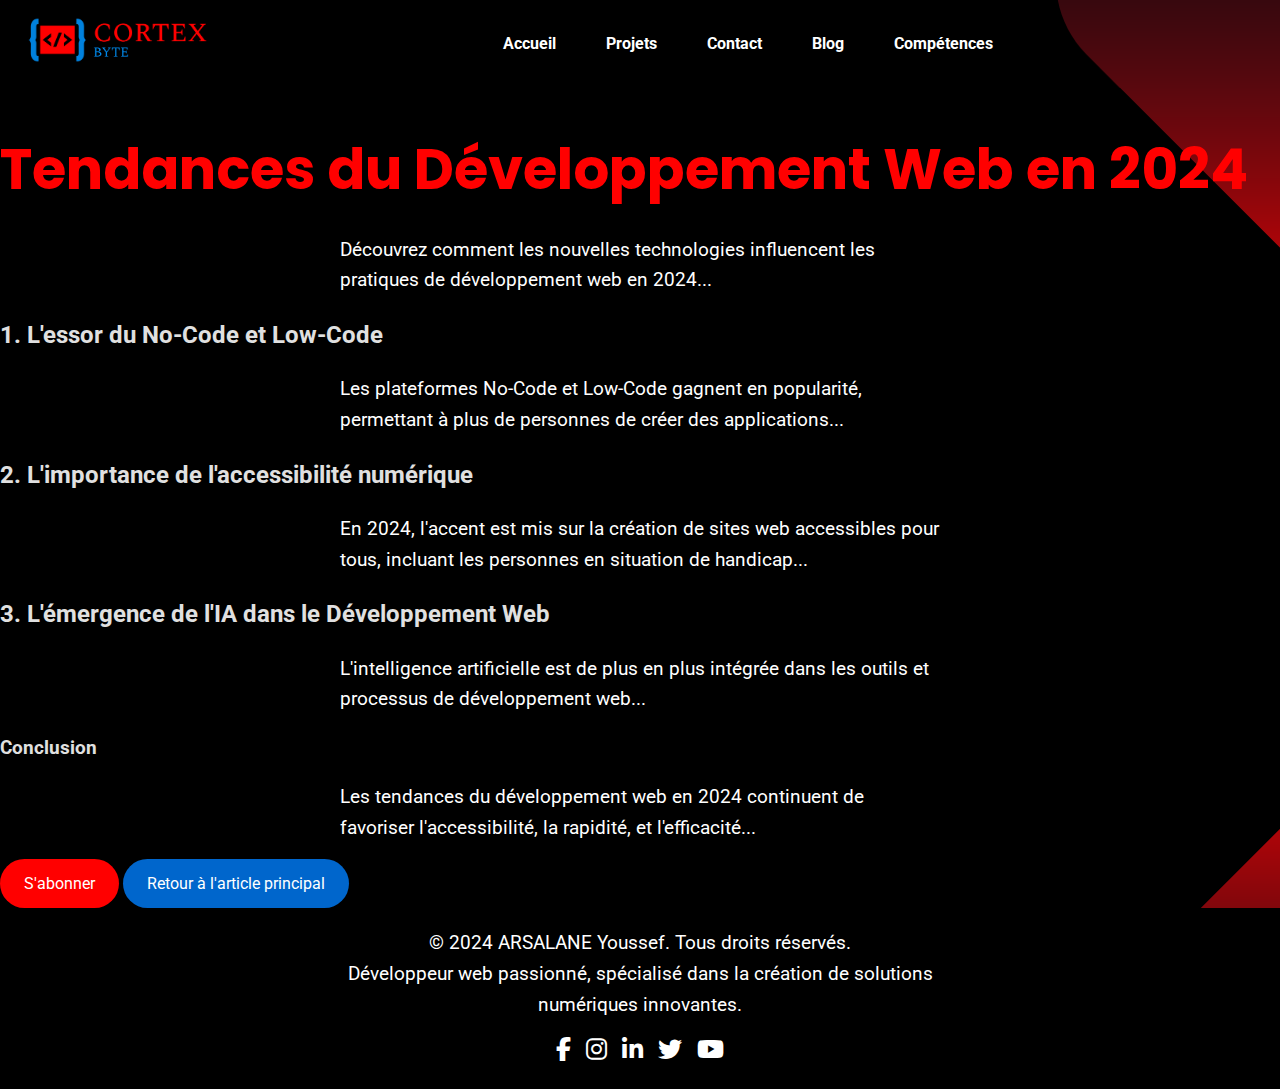
<file: related-article.html>
<!DOCTYPE html>
<html lang="fr">
<head>
    <meta charset="UTF-8" />
    <meta name="viewport" content="width=device-width, initial-scale=1.0" />
    <title>Article Connexe - ARSALANE Youssef</title>
    <meta name="description" content="Découvrez d'autres articles intéressants sur le développement web, l'optimisation SEO, et bien plus." />
    <link rel="stylesheet" href="style.css" />
    <link rel="canonical" href="https://votre-domaine.com/related-article.html" />
    <!-- SEO and Social Media Optimization -->
    <meta property="og:title" content="Article Connexe - ARSALANE Youssef" />
    <meta property="og:description" content="Un article intéressant sur les tendances et les meilleures pratiques du développement web." />
    <meta property="og:image" content="images/related-article.jpg" />
    <meta property="og:url" content="https://votre-domaine.com/related-article.html" />
    <meta name="twitter:card" content="summary_large_image" />
    <!-- Font Awesome for Icons -->
    <link rel="stylesheet" href="https://cdnjs.cloudflare.com/ajax/libs/font-awesome/6.4.0/css/all.min.css" />
</head>

<body>
    <header role="banner">
        <div class="logo-container">
            <a href="index.html" aria-label="Retour à l'accueil">
                <img src="images/logo2.png" alt="Logo de ARSALANE Youssef" width="60" height="auto" loading="lazy" />
            </a>
        </div>
        <nav role="navigation" aria-label="Main Menu">
            <ul class="menu">
                <li><a href="index.html" aria-label="Accueil">Accueil</a></li>
                <li><a href="index.html#projects" aria-label="Mes projets">Projets</a></li>
                <li><a href="index.html#contact" aria-label="Contactez-moi">Contact</a></li>
                <li><a href="index.html#blog" aria-label="Blog et Actualités">Blog</a></li>
                <li><a href="index.html#skills" aria-label="Compétences Techniques">Compétences</a></li>
            </ul>
        </nav>
    </header>

    <main role="main">
        <!-- Article Connexe -->
        <article class="blog-article" itemscope itemtype="https://schema.org/Article">
            <h1 itemprop="headline">Tendances du Développement Web en 2024</h1>
            <p itemprop="description">
                Découvrez comment les nouvelles technologies influencent les pratiques de développement web en 2024...
            </p>

            <h2 id="section1">1. L'essor du No-Code et Low-Code</h2>
            <p>
                Les plateformes No-Code et Low-Code gagnent en popularité, permettant à plus de personnes de créer des applications...
            </p>

            <h2 id="section2">2. L'importance de l'accessibilité numérique</h2>
            <p>
                En 2024, l'accent est mis sur la création de sites web accessibles pour tous, incluant les personnes en situation de handicap...
            </p>

            <h2 id="section3">3. L'émergence de l'IA dans le Développement Web</h2>
            <p>
                L'intelligence artificielle est de plus en plus intégrée dans les outils et processus de développement web...
            </p>

            <h3>Conclusion</h3>
            <p>
                Les tendances du développement web en 2024 continuent de favoriser l'accessibilité, la rapidité, et l'efficacité...
            </p>
        </article>
    </main>

    <!-- Call to Action Buttons -->
    <div class="cta-buttons">
        <a href="subscribe.html" class="btn-primary" aria-label="S'abonner à la Newsletter">S'abonner</a>
        <a href="blog-article1.html" class="btn-secondary" aria-label="Retour à l'article principal">Retour à l'article principal</a>
    </div>

    <!-- Bouton de retour en haut -->
    <button id="back-to-top" aria-label="Retour en haut">
        <i class="fas fa-arrow-up"></i>
    </button>

    <footer role="contentinfo">
        <p>&copy; 2024 ARSALANE Youssef. Tous droits réservés.</p>
        <p>Développeur web passionné, spécialisé dans la création de solutions numériques innovantes.</p>
        <div class="social-icons">
            <a href="https://www.facebook.com" target="_blank" rel="noopener noreferrer" title="Facebook">
                <i class="fab fa-facebook-f"></i>
            </a>
            <a href="https://www.instagram.com" target="_blank" rel="noopener noreferrer" title="Instagram">
                <i class="fab fa-instagram"></i>
            </a>
            <a href="https://www.linkedin.com" target="_blank" rel="noopener noreferrer" title="LinkedIn">
                <i class="fab fa-linkedin-in"></i>
            </a>
            <a href="https://twitter.com" target="_blank" rel="noopener noreferrer" title="Twitter">
                <i class="fab fa-twitter"></i>
            </a>
            <a href="https://www.youtube.com" target="_blank" rel="noopener noreferrer" title="YouTube">
                <i class="fab fa-youtube"></i>
            </a>
        </div>
    </footer>

    <!-- Inclusion du fichier JavaScript -->
    <script src="main.js" defer></script>
</body>
</html>
</file>
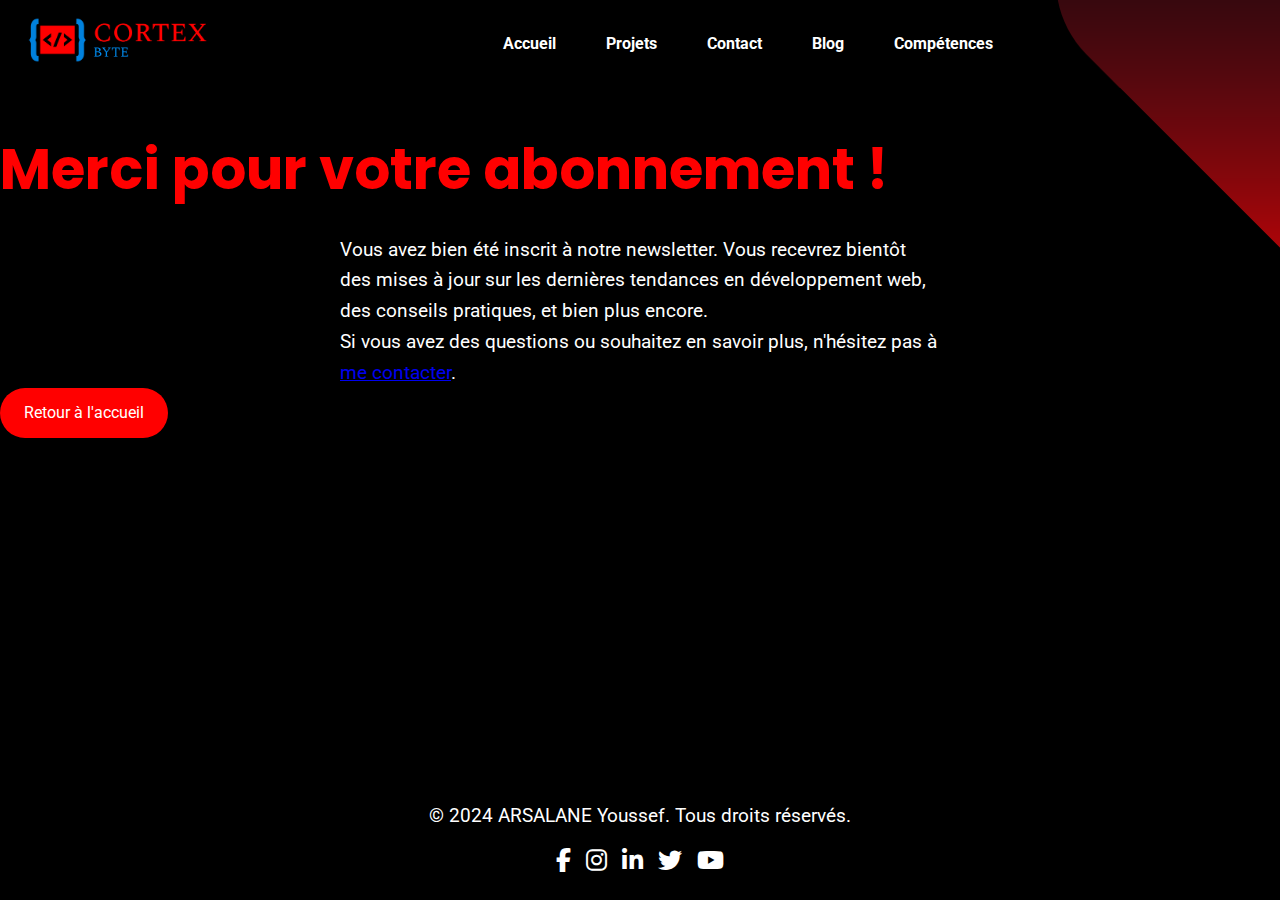
<file: subscribe-confirmation.html>
<!DOCTYPE html>
<html lang="fr">
  <head>
    <meta charset="UTF-8" />
    <meta name="viewport" content="width=device-width, initial-scale=1.0" />
    <title>Confirmation d'Abonnement - ARSALANE Youssef</title>
    <meta
      name="description"
      content="Merci de vous être abonné à la newsletter de ARSALANE Youssef. Vous recevrez bientôt les dernières nouvelles et mises à jour sur le développement web."
    />
    <link rel="stylesheet" href="style.css" />
    <link
      rel="canonical"
      href="https://votre-domaine.com/subscribe-confirmation.html"
    />
    <!-- SEO and Social Media Optimization -->
    <meta
      property="og:title"
      content="Confirmation d'Abonnement - ARSALANE Youssef"
    />
    <meta
      property="og:description"
      content="Merci de vous être abonné à notre newsletter. Restez à jour avec les dernières tendances du développement web."
    />
    <meta property="og:image" content="images/thank-you.jpg" />
    <meta
      property="og:url"
      content="https://votre-domaine.com/subscribe-confirmation.html"
    />
    <meta name="twitter:card" content="summary_large_image" />
    <!-- Font Awesome for Icons -->
    <link
      rel="stylesheet"
      href="https://cdnjs.cloudflare.com/ajax/libs/font-awesome/6.4.0/css/all.min.css"
    />
  </head>

  <body>
    <header role="banner">
      <div class="logo-container">
        <a href="index.html" aria-label="Retour à l'accueil">
          <img
            src="images/logo2.png"
            alt="Logo de ARSALANE Youssef"
            width="60"
            height="auto"
            loading="lazy"
          />
        </a>
      </div>
      <nav role="navigation" aria-label="Main Menu">
        <ul class="menu">
          <li><a href="index.html" aria-label="Accueil">Accueil</a></li>
          <li><a href="index.html#projects" aria-label="Mes projets">Projets</a></li>
          <li><a href="index.html#contact" aria-label="Contactez-moi">Contact</a></li>
          <li><a href="index.html#blog" aria-label="Blog et Actualités">Blog</a></li>
          <li><a href="index.html#skills" aria-label="Compétences Techniques">Compétences</a></li>
        </ul>
      </nav>
    </header>

    <main role="main">
      <section class="confirmation-section">
        <h1>Merci pour votre abonnement !</h1>
        <p>
          Vous avez bien été inscrit à notre newsletter. Vous recevrez bientôt
          des mises à jour sur les dernières tendances en développement web,
          des conseils pratiques, et bien plus encore.
        </p>
        <p>
          Si vous avez des questions ou souhaitez en savoir plus, n'hésitez pas
          à <a href="index.html#contact">me contacter</a>.
        </p>
        <a href="index.html" class="btn-primary" aria-label="Retour à l'accueil">Retour à l'accueil</a>
      </section>
    </main>

    <!-- Bouton de retour en haut -->
    <button id="back-to-top" aria-label="Retour en haut">
      <i class="fas fa-arrow-up"></i>
    </button>

    <footer role="contentinfo">
      <p>&copy; 2024 ARSALANE Youssef. Tous droits réservés.</p>
      <div class="social-icons">
        <a
          href="https://www.facebook.com"
          target="_blank"
          rel="noopener noreferrer"
          title="Facebook"
        >
          <i class="fab fa-facebook-f"></i>
        </a>
        <a
          href="https://www.instagram.com"
          target="_blank"
          rel="noopener noreferrer"
          title="Instagram"
        >
          <i class="fab fa-instagram"></i>
        </a>
        <a
          href="https://www.linkedin.com"
          target="_blank"
          rel="noopener noreferrer"
          title="LinkedIn"
        >
          <i class="fab fa-linkedin-in"></i>
        </a>
        <a
          href="https://twitter.com"
          target="_blank"
          rel="noopener noreferrer"
          title="Twitter"
        >
          <i class="fab fa-twitter"></i>
        </a>
        <a
          href="https://www.youtube.com"
          target="_blank"
          rel="noopener noreferrer"
          title="YouTube"
        >
          <i class="fab fa-youtube"></i>
        </a>
      </div>
    </footer>

    <!-- Inclusion du fichier JavaScript -->
    <script src="main.js" defer></script>
  </body>
</html>
</file>
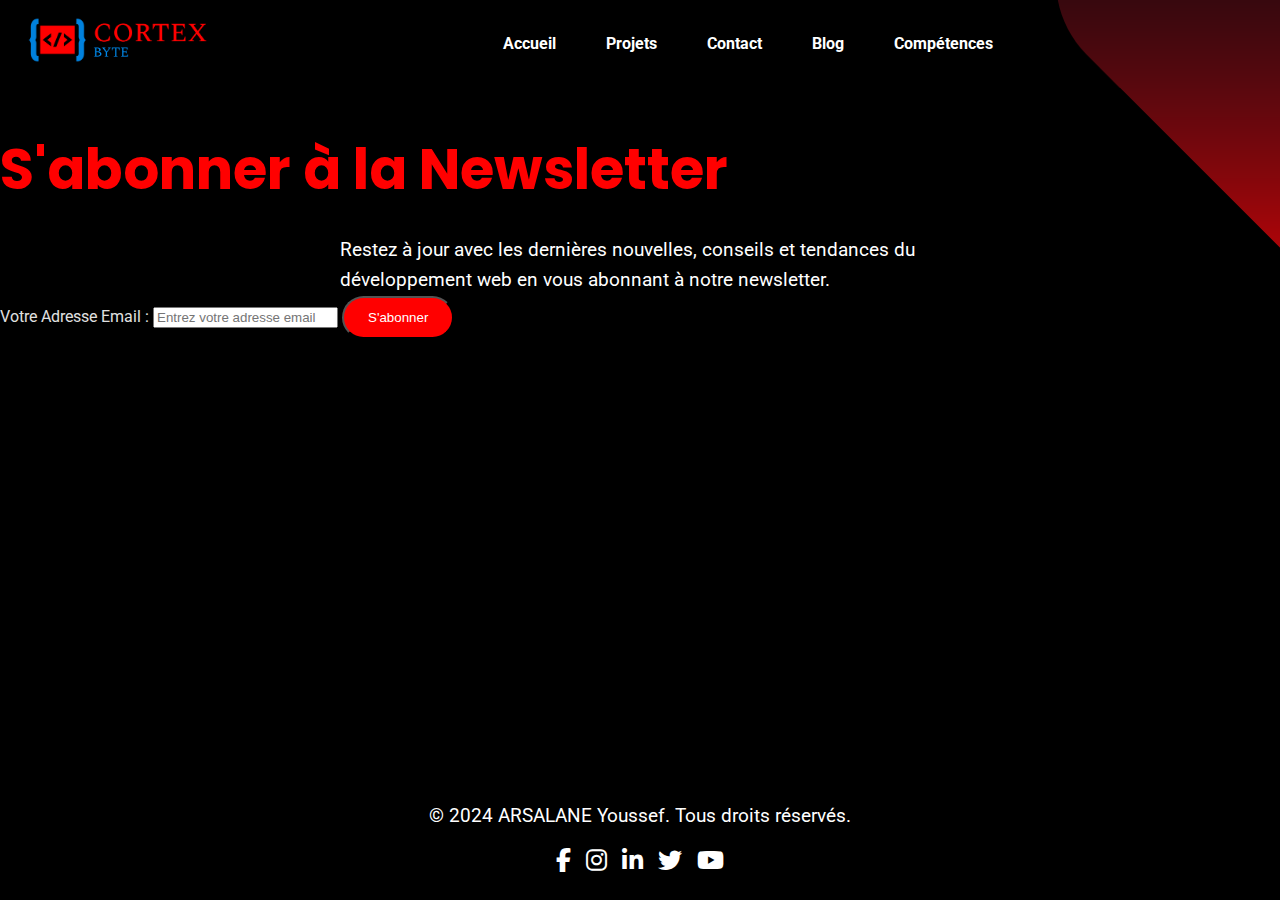
<file: subscribe.html>
<!DOCTYPE html>
<html lang="fr">
  <head>
    <meta charset="UTF-8" />
    <meta name="viewport" content="width=device-width, initial-scale=1.0" />
    <title>S'abonner à la Newsletter - ARSALANE Youssef</title>
    <meta
      name="description"
      content="Abonnez-vous à la newsletter de ARSALANE Youssef pour recevoir les dernières actualités et mises à jour sur le développement web."
    />
    <link rel="stylesheet" href="style.css" />
    <link rel="canonical" href="https://votre-domaine.com/subscribe.html" />
    <!-- SEO and Social Media Optimization -->
    <meta property="og:title" content="S'abonner à la Newsletter - ARSALANE Youssef" />
    <meta
      property="og:description"
      content="Rejoignez notre newsletter et restez à jour avec les dernières tendances en développement web."
    />
    <meta property="og:image" content="images/newsletter.jpg" />
    <meta property="og:url" content="https://votre-domaine.com/subscribe.html" />
    <meta name="twitter:card" content="summary_large_image" />
    <!-- Font Awesome for Icons -->
    <link
      rel="stylesheet"
      href="https://cdnjs.cloudflare.com/ajax/libs/font-awesome/6.4.0/css/all.min.css"
    />
  </head>

  <body>
    <header role="banner">
      <div class="logo-container">
        <a href="index.html" aria-label="Retour à l'accueil">
          <img
            src="images/logo2.png"
            alt="Logo de ARSALANE Youssef"
            width="60"
            height="auto"
            loading="lazy"
          />
        </a>
      </div>
      <nav role="navigation" aria-label="Main Menu">
        <ul class="menu">
          <li><a href="index.html" aria-label="Accueil">Accueil</a></li>
          <li><a href="index.html#projects" aria-label="Mes projets">Projets</a></li>
          <li><a href="index.html#contact" aria-label="Contactez-moi">Contact</a></li>
          <li><a href="index.html#blog" aria-label="Blog et Actualités">Blog</a></li>
          <li><a href="index.html#skills" aria-label="Compétences Techniques">Compétences</a></li>
        </ul>
      </nav>
    </header>

    <main role="main">
      <section class="subscribe-section">
        <h1>S'abonner à la Newsletter</h1>
        <p>
          Restez à jour avec les dernières nouvelles, conseils et tendances du
          développement web en vous abonnant à notre newsletter.
        </p>
        <form action="subscribe-confirmation.html" method="POST" class="subscribe-form">
          <label for="email">Votre Adresse Email :</label>
          <input
            type="email"
            id="email"
            name="email"
            placeholder="Entrez votre adresse email"
            required
            aria-required="true"
          />
          <button type="submit" class="btn-primary">S'abonner</button>
        </form>
      </section>
    </main>

    <!-- Bouton de retour en haut -->
    <button id="back-to-top" aria-label="Retour en haut">
      <i class="fas fa-arrow-up"></i>
    </button>

    <footer role="contentinfo">
      <p>&copy; 2024 ARSALANE Youssef. Tous droits réservés.</p>
      <div class="social-icons">
        <a
          href="https://www.facebook.com"
          target="_blank"
          rel="noopener noreferrer"
          title="Facebook"
        >
          <i class="fab fa-facebook-f"></i>
        </a>
        <a
          href="https://www.instagram.com"
          target="_blank"
          rel="noopener noreferrer"
          title="Instagram"
        >
          <i class="fab fa-instagram"></i>
        </a>
        <a
          href="https://www.linkedin.com"
          target="_blank"
          rel="noopener noreferrer"
          title="LinkedIn"
        >
          <i class="fab fa-linkedin-in"></i>
        </a>
        <a
          href="https://twitter.com"
          target="_blank"
          rel="noopener noreferrer"
          title="Twitter"
        >
          <i class="fab fa-twitter"></i>
        </a>
        <a
          href="https://www.youtube.com"
          target="_blank"
          rel="noopener noreferrer"
          title="YouTube"
        >
          <i class="fab fa-youtube"></i>
        </a>
      </div>
    </footer>

    <!-- Inclusion du fichier JavaScript -->
    <script src="main.js" defer></script>
  </body>
</html>
</file>
<file: style.css>
/* Importation des polices */
@import url('https://fonts.googleapis.com/css2?family=Roboto:wght@400;700&display=swap');
@import url('https://fonts.googleapis.com/css2?family=Poppins:wght@300;400;700&display=swap'); /* Adding a secondary font */

/* Global styles */
html {
    scroll-behavior: smooth;
}

body {
    font-family: 'Roboto', sans-serif;
    font-size: 16px; /* Augmenter la taille de la police pour une meilleure lisibilité */
    line-height: 1.6;
    color: #e0e0e0;
    display: flex;
    flex-direction: column;
    min-height: 100vh; /* Hauteur minimale de la page complète */
    margin: 0;
    padding: 0;
    background-color: #181818;
    transition: background-color 0.3s ease; /* Smooth background color change */
    background-image: url('images/test1.jpg');
}

/* Header */
header {
    background-image: url('images/test1.jpg');
    background-color: #000;
    padding: 10px 20px;
    display: flex;
    align-items: center;
    justify-content: space-between;
    position: sticky; 
    top: 0; 
    z-index: 1000; 
    transition: background-color 0.3s ease; /* Smooth transition on background */
}

/* Animated logo hover */
.logo-container {
    flex-shrink: 0;
    margin-right: 20px; 
}

.logo-container img {
    max-height: 60px;
    width: auto;
    transition: transform 0.3s ease, box-shadow 0.3s ease; 
}

.logo-container img:hover {
    transform: scale(1.1) rotate(3deg); /* Adds slight rotation for hover */
    box-shadow: 0 0 10px rgba(255, 0, 0, 0.7); 
}

/* Navigation Menu */
nav {
    flex-grow: 1;
    display: flex; 
    justify-content: center; 
}

.menu {
    display: flex;
    justify-content: center;
    list-style: none;
    margin: 0;
    padding: 0;
}

.menu li {
    margin: 0 15px;
}

.menu a {
    color: #fff;
    text-decoration: none;
    padding: 5px 10px;
    font-weight: 700; /* Bold font for the menu */
    transition: background-color 0.3s ease, color 0.3s ease; /* Smooth hover transition */
}

/* Active menu link indicator */
.menu a.active {
    border-bottom: 2px solid #ff0000; 
}

.menu a:hover {
    background-color: #ff0000; 
    color: #fff; 
    border-radius: 4px; /* Rounded corners for active state */
}

/* Section bannière */
.banner {
    background: linear-gradient(to right, rgba(0, 0, 0, 0.8), rgba(0, 0, 0, 0.6)), url('images/test1.jpg') no-repeat center center/cover;
    height: 100vh;
    color: #fff;
    text-align: center;
    display: flex;
    justify-content: center;
    align-items: center;
    position: relative;
    animation: fadeInDown 1s ease-out; /* Smooth fade-in animation */
}

.overlay {
    background: rgba(0, 0, 0, 0.6);
    padding: 20px;
    border-radius: 10px; /* Rounded corners */
    box-shadow: 0 4px 10px rgba(0, 0, 0, 0.3); /* Subtle shadow for depth */
}

h1 {
    font-size: 3.5em;
    margin-bottom: 20px;
    color: #ff0000;
    font-family: 'Poppins', sans-serif; /* Use secondary font */
    animation: bounceIn 1s ease-out; /* Bounce animation for attention */
}

p {
    font-size: 1.2em;
    color: #fff;
    max-width: 600px;
    margin: 0 auto;
    font-family: 'Roboto', sans-serif;
    animation: fadeIn 2s ease-in; /* Smooth fade-in */
}

/* Button styles */
.btn-primary, .btn-secondary {
    padding: 12px 24px;
    text-decoration: none;
    border-radius: 50px; /* Fully rounded buttons */
    transition: background-color 0.3s ease, transform 0.3s ease;
    color: #fff;
    display: inline-block;
    box-shadow: 0 4px 10px rgba(0, 0, 0, 0.2); /* Added shadow for buttons */
}

.btn-primary {
    background-color: #ff0000;
}

.btn-primary:hover {
    background-color: #cc0000;
    transform: translateY(-3px); /* Slight lift on hover */
}

.btn-secondary {
    background-color: #0066cc;
    margin-top: 15px;
}

.btn-secondary:hover {
    background-color: #004c99;
    transform: translateY(-3px);
}

/* Project Section */
.projects {
    padding: 50px 20px;
    text-align: center;
    background-color: #282828;
}

.projects h2 {
    font-size: 2.5em;
    margin-bottom: 30px;
    color: #ff0000;
    font-family: 'Poppins', sans-serif;
}

.projects-grid {
    display: grid;
    grid-template-columns: repeat(auto-fit, minmax(300px, 1fr));
    gap: 20px;
}

.projects-grid article {
    background-color: #333;
    padding: 20px;
    border-radius: 10px;
    box-shadow: 0 0 10px rgba(255, 0, 0, 0.5); 
    transition: transform 0.3s ease, box-shadow 0.3s ease;
}

.projects-grid article:hover {
    transform: translateY(-5px) scale(1.02); /* Slight scale effect */
    box-shadow: 0 0 15px rgba(255, 0, 0, 0.7); /* More intense shadow on hover */
}

.projects-grid img {
    width: 100%;
    height: auto;
    border-radius: 8px; /* Rounded corners for images */
    max-width: 300px;
}

/* About Section */
.about {
    background-color: #1c1c1c;
    padding: 50px 20px;
    text-align: center;
}

.about h2 {
    font-size: 2.5em;
    margin-bottom: 20px;
    color: #ff0000;
    font-family: 'Poppins', sans-serif;
}

.about p {
    font-size: 1.2em;
    margin-bottom: 20px;
    color: #e0e0e0;
}

/* Contact Section */
.contact {
    padding: 50px 20px;
    text-align: center;
    background-color: #282828;
}

.contact h2 {
    font-size: 2.5em;
    margin-bottom: 30px;
    color: #ff0000;
}

.contact form {
    max-width: 600px;
    margin: 0 auto;
    background-color: #333;
    padding: 30px;
    border-radius: 10px; 
    box-shadow: 0 0 15px rgba(255, 0, 0, 0.5); 
    box-sizing: border-box; 
}

.contact label {
    display: block;
    margin-bottom: 10px;
    font-weight: bold;
    color: #e0e0e0;
    font-size: 1.1em;
}

.contact input,
.contact textarea {
    width: 100%;
    max-width: 100%;
    padding: 12px;
    margin-bottom: 20px;
    border: 1px solid #444;
    border-radius: 5px;
    background-color: #1c1c1c;
    color: #e0e0e0;
    font-size: 1em;
    transition: border-color 0.3s ease, box-shadow 0.3s ease;
    box-sizing: border-box; 
}

.contact input:focus,
.contact textarea:focus {
    border-color: #ff0000;
    box-shadow: 0 0 5px rgba(255, 0, 0, 0.5); 
    outline: none;
}

.contact button {
    background-color: #ff0000;
    color: #fff;
    padding: 12px 20px;
    border: none;
    border-radius: 50px;
    cursor: pointer;
    transition: background-color 0.3s ease, transform 0.3s ease;
}

.contact button:hover {
    background-color: #cc0000;
    transform: translateY(-3px);
}

/* Section principale de la page */
main {
    flex: 1; /* Prend tout l'espace disponible entre le header et le footer */
}

/* Footer */
footer {
    background-color: #000;
    color: #fff;
    padding: 20px;
    text-align: center;
    position: relative;
}

.footer-menu {
    list-style: none;
    padding: 0;
    margin: 0;
    display: flex;
    justify-content: center;
    margin-top: 10px;
}

.footer-menu li {
    margin: 0 15px;
}

.footer-menu a {
    color: #fff;
    text-decoration: none;
    font-size: 1.5em;
    transition: color 0.3s ease;
}

.footer-menu a:hover {
    color: #ff0000;
}

.social-icons {
    display: flex;
    justify-content: center;
    gap: 15px;
    margin-top: 10px;
}

.social-icons a {
    color: #fff;
    font-size: 1.5rem;
    transition: color 0.3s ease;
}

.social-icons a:hover {
    color: #ff0000;
}

/* Barre de progression de lecture */
#progress-bar {
    position: fixed;
    top: 0;
    left: 0;
    height: 4px;
    background-color: #ff0000; /* Couleur rouge pour la barre de progression */
    width: 0;
    z-index: 1001; /* Au-dessus de tout sauf le bouton de retour en haut */
    transition: width 0.1s ease;
}

/* Bouton de retour en haut */
#back-to-top {
    position: fixed;
    bottom: 20px;
    right: 20px;
    background-color: #ff0000;
    color: #fff;
    border: none;
    border-radius: 50%;
    padding: 10px;
    display: none; /* Cacher par défaut */
    cursor: pointer;
    z-index: 1001; /* Positionné au-dessus de tous les autres éléments */
    box-shadow: 0 4px 10px rgba(0, 0, 0, 0.2);
    transition: transform 0.3s ease, background-color 0.3s ease;
}

#back-to-top:hover {
    background-color: #cc0000;
    transform: translateY(-3px);
}

/* Animations */
@keyframes fadeInDown {
    from {
        opacity: 0;
        transform: translateY(-50px);
    }
    to {
        opacity: 1;
        transform: translateY(0);
    }
}

@keyframes bounceIn {
    0% {
        transform: scale(0.9);
    }
    50% {
        transform: scale(1.05);
    }
    100% {
        transform: scale(1);
    }
}

@keyframes fadeIn {
    from {
        opacity: 0;
    }
    to {
        opacity: 1;
    }
}

/* Responsive Design */
@media (max-width: 768px) {
    header {
        flex-direction: column;
        align-items: center;
    }

    .menu {
        flex-direction: column;
        align-items: center;
    }

    .menu li {
        margin: 10px 0;
    }

    .banner {
        height: auto;
        padding: 40px 20px;
    }

    .projects-grid {
        grid-template-columns: 1fr;
    }

    .btn-primary, .btn-secondary {
        width: 100%;
        text-align: center;
    }

    #back-to-top {
        bottom: 10px;
        right: 10px;
        padding: 8px;
    }
}

/* Loading Screen */
#loading-screen {
    position: fixed;
    top: 0;
    left: 0;
    width: 100%;
    height: 100%;
    background-color: #000;
    display: flex;
    justify-content: center;
    align-items: center;
    z-index: 2000; /* Above everything else */
    flex-direction: column;
    color: #fff;
}

#loading-screen .spinner {
    border: 8px solid rgba(255, 255, 255, 0.2);
    border-top: 8px solid #ff0000;
    border-radius: 50%;
    width: 60px;
    height: 60px;
    animation: spin 1s linear infinite;
    margin-bottom: 10px;
}

#loading-screen p {
    font-size: 1.2em;
    font-family: 'Poppins', sans-serif;
}

body.loaded #loading-screen {
    display: none;
}

/* Blog Section */
.blog {
    padding: 50px 20px;
    text-align: center;
    background-color: #181818;
}

.blog h2 {
    font-size: 2.5em;
    margin-bottom: 30px;
    color: #ff0000;
    font-family: 'Poppins', sans-serif;
}

.blog-grid {
    display: grid;
    grid-template-columns: repeat(auto-fit, minmax(300px, 1fr));
    gap: 20px;
}

.blog-grid article {
    background-color: #333;
    padding: 20px;
    border-radius: 10px;
    box-shadow: 0 0 10px rgba(255, 0, 0, 0.5);
    transition: transform 0.3s ease, box-shadow 0.3s ease;
}

.blog-grid article:hover {
    transform: translateY(-5px) scale(1.02);
    box-shadow: 0 0 15px rgba(255, 0, 0, 0.7);
}

.blog-grid img {
    width: 100%;
    height: auto;
    border-radius: 8px;
    max-width: 300px;
}

.blog-grid h3 {
    font-size: 1.5em;
    margin: 20px 0;
    color: #fff;
}

.blog-grid p {
    color: #e0e0e0;
    margin-bottom: 15px;
}

/* Animation Subtile */
.blog-article {
    opacity: 0;
    transform: translateY(20px);
    transition: opacity 0.6s ease, transform 0.6s ease;
}

.blog-article.loaded {
    opacity: 1;
    transform: translateY(0);
}

.btn-secondary {
    background-color: #0066cc;
    margin-top: 15px;
    transition: background-color 0.3s ease, transform 0.3s ease;
}

.btn-secondary:hover {
    background-color: #004c99;
    transform: translateY(-3px);
}

/* Section Compétences Techniques */
.skills {
    padding: 50px 20px;
    text-align: center;
    background-color: #1c1c1c;
  }
  
  .skills h2 {
    font-size: 2.5em;
    margin-bottom: 30px;
    color: #ff0000;
    font-family: 'Poppins', sans-serif;
  }
  
  .skills-grid {
    display: grid;
    grid-template-columns: repeat(auto-fit, minmax(200px, 1fr));
    gap: 20px;
  }
  
  .skill-item {
    background-color: #333;
    padding: 20px;
    border-radius: 10px;
    box-shadow: 0 0 10px rgba(255, 0, 0, 0.5);
    transition: transform 0.3s ease, box-shadow 0.3s ease;
    text-align: center;
  }
  
  .skill-item:hover {
    transform: translateY(-5px) scale(1.02);
    box-shadow: 0 0 15px rgba(255, 0, 0, 0.7);
  }
  
  .skill-item i {
    font-size: 2.5em;
    color: #ff0000;
    margin-bottom: 10px;
  }
  
  .skill-item h3 {
    font-size: 1.5em;
    margin: 10px 0;
    color: #fff;
  }
  
  .skill-item p {
    color: #e0e0e0;
    margin-bottom: 10px;
  }
  
/* Messages d'erreur */
.error-message {
    color: #ff0000;
    font-size: 0.9em;
    margin-top: 5px;
    display: block;
  }
  
  /* Message de succès */
  .success-message {
    color: #00ff00;
    font-size: 1em;
    margin-top: 15px;
  }
  
  /* Effet de Parallaxe */
.parallax {
    background-attachment: fixed;
    background-size: cover;
    background-position: center;
  }
  
  .table-des-matieres ul {
    padding: 0;
    list-style: none;
    text-align: left;
    max-width: 800px;
    margin: 20px auto;
}

.table-des-matieres a {
    color: #0066cc; /* Couleur des liens contrastée pour améliorer la visibilité */
    text-decoration: none;
}

.table-des-matieres a:hover {
    text-decoration: underline; /* Indication visuelle lors du survol */
}
</file>
